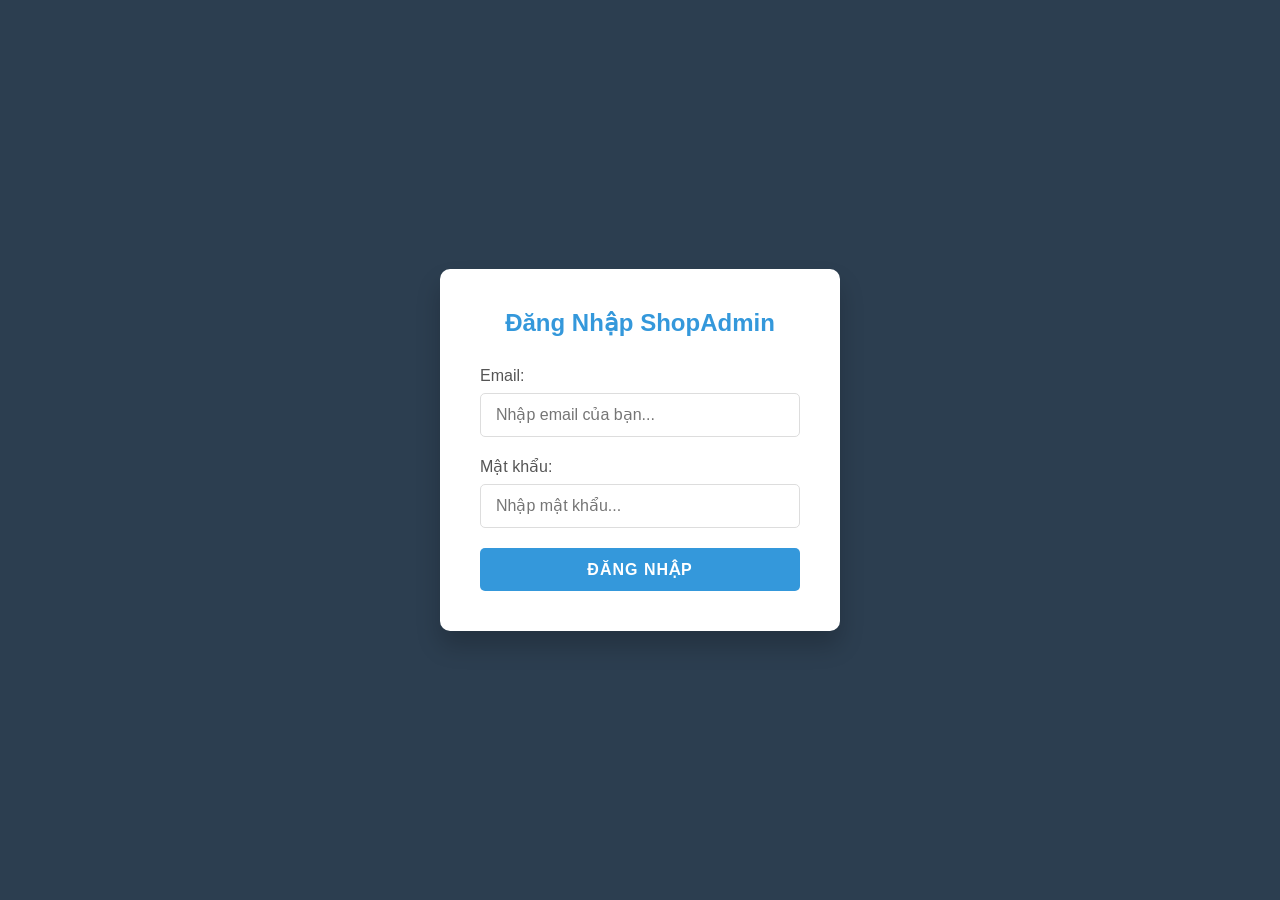
<file: app/customers/index.html>
<!DOCTYPE html>
<html lang="vi">
<head>
    <meta charset="UTF-8">
    <meta name="viewport" content="width=device-width, initial-scale=1.0">
    <title>Quản Lý Khách Hàng | ShopAdmin</title>
    <link rel="stylesheet" href="../style.css">
    <link rel="stylesheet" href="https://cdnjs.cloudflare.com/ajax/libs/font-awesome/6.0.0/css/all.min.css">
    <style>
        :root { --primary-color: #3498db; --dark-color: #2c3e50; --bg-color: #f4f7f6; --gold: #f1c40f; --silver: #95a5a6; --bronze: #d35400; }
        * { margin: 0; padding: 0; box-sizing: border-box; font-family: 'Segoe UI', sans-serif; }
        body { background-color: var(--bg-color); }
        .container { display: flex; min-height: 100vh; }

        .main-content { flex: 1; padding: 30px; }
        header { display: flex; justify-content: space-between; align-items: center; background: white; padding: 15px 25px; border-radius: 12px; margin-bottom: 30px; box-shadow: 0 2px 10px rgba(0,0,0,0.05); }
        .search-bar input { padding: 10px 20px; width: 350px; border: 1px solid #ddd; border-radius: 25px; outline: none; }


        .card { background: white; padding: 25px; border-radius: 12px; box-shadow: 0 4px 6px rgba(0,0,0,0.05); }
        .card h3 { font-size: 0.85rem; color: #7f8c8d; text-transform: uppercase; margin-bottom: 10px; }
        .card p { font-size: 1.8rem; font-weight: bold; color: var(--dark-color); }

        .table-container { background: white; padding: 25px; border-radius: 12px; box-shadow: 0 4px 6px rgba(0,0,0,0.05); }
        .table-header { display: flex; justify-content: space-between; align-items: center; margin-bottom: 20px; }
        table { width: 100%; border-collapse: collapse; }
        th { text-align: left; padding: 15px; background: #f8f9fa; color: #666; font-size: 0.9rem; }
        td { padding: 15px; border-bottom: 1px solid #eee; font-size: 0.95rem; }

        .btn-add { background: var(--primary-color); color: white; border: none; padding: 10px 20px; border-radius: 8px; cursor: pointer; font-weight: 600; }
        small { color: #7f8c8d; }
    </style>
</head>
<body>

<div class="container">
    <aside class="sidebar" id="sidebar-container"></aside>

    <main class="main-content">
        <header>
            <div class="search-bar">
                <input type="text" id="searchCustomer" placeholder="Tìm tên, email hoặc số điện thoại...">
            </div>
            <button class="btn-add" onclick="openAddCustomerModal()"><i class="fas fa-user-plus"></i> Thêm khách hàng</button>
        </header>

        <section class="stats" id="summary-container"></section>

        <section class="table-container">
            <div class="table-header">
                <h3>Danh sách khách hàng</h3>
                <select id="rankFilter" style="padding: 8px; border-radius: 5px; border: 1px solid #ddd; outline: none; cursor: pointer;">
                    <option value="ALL">Hạng: Tất cả</option>
                    <option value="GOLD">Hạng: Vàng</option>
                    <option value="SILVER">Hạng: Bạc</option>
                    <option value="BRONZE">Hạng: Đồng</option>
                </select>
            </div>

            <div id="table-container"></div>
        </section>
    </main>
</div>

<div id="customerModal" style="display: none; position: fixed; top: 0; left: 0; width: 100%; height: 100%; background: rgba(0,0,0,0.5); z-index: 1000; align-items: center; justify-content: center; backdrop-filter: blur(2px);">
    <div style="background: white; padding: 25px; border-radius: 12px; width: 350px; box-shadow: 0 10px 25px rgba(0,0,0,0.2); animation: fadeIn 0.3s ease;">
        <h3 style="margin-bottom: 15px; color: #2c3e50; border-bottom: 1px solid #eee; padding-bottom: 10px;">
            Cập nhật Hạng Khách hàng
        </h3>

        <input type="hidden" id="editCustId">

        <label style="display: block; margin-bottom: 8px; font-size: 0.9rem; color: #666; font-weight: bold;">Chọn hạng mới:</label>
        <select id="editCustRank" style="width: 100%; padding: 12px; margin-bottom: 25px; border: 1px solid #ddd; border-radius: 8px; outline: none; font-size: 1rem; cursor: pointer;">
            <option value="BRONZE">Hạng Đồng</option>
            <option value="SILVER">Hạng Bạc</option>
            <option value="GOLD">Hạng Vàng</option>
        </select>

        <div style="display: flex; justify-content: flex-end; gap: 10px;">
            <button onclick="closeCustomerModal()" style="padding: 10px 20px; border: none; background: #f0f2f5; border-radius: 8px; cursor: pointer; color: #555; font-weight: bold;">Hủy</button>
            <button onclick="saveCustomerRank()" style="padding: 10px 20px; border: none; background: #3498db; color: white; border-radius: 8px; cursor: pointer; font-weight: bold;">Lưu</button>
        </div>
    </div>
</div>

<div id="addCustomerModal" style="display: none; position: fixed; top: 0; left: 0; width: 100%; height: 100%; background: rgba(0,0,0,0.5); z-index: 1000; align-items: center; justify-content: center; backdrop-filter: blur(2px);">
    <div style="background: white; padding: 25px; border-radius: 12px; width: 400px; box-shadow: 0 10px 25px rgba(0,0,0,0.2); animation: fadeIn 0.3s ease;">
        <h3 style="margin-bottom: 20px; color: #2c3e50; border-bottom: 1px solid #eee; padding-bottom: 10px;">
            Thêm Khách Hàng Mới
        </h3>

        <label style="display: block; margin-bottom: 5px; font-size: 0.9rem; color: #666; font-weight: bold;">Tên khách hàng (*):</label>
        <input type="text" id="addCustName" placeholder="Ví dụ: Nguyễn Văn A" style="width: 100%; padding: 10px; margin-bottom: 15px; border: 1px solid #ddd; border-radius: 8px; outline: none;">

        <label style="display: block; margin-bottom: 5px; font-size: 0.9rem; color: #666; font-weight: bold;">Email (*):</label>
        <input type="email" id="addCustEmail" placeholder="Ví dụ: email@test.com" style="width: 100%; padding: 10px; margin-bottom: 15px; border: 1px solid #ddd; border-radius: 8px; outline: none;">

        <label style="display: block; margin-bottom: 5px; font-size: 0.9rem; color: #666; font-weight: bold;">Số điện thoại:</label>
        <input type="text" id="addCustPhone" placeholder="Ví dụ: 0912345678" style="width: 100%; padding: 10px; margin-bottom: 25px; border: 1px solid #ddd; border-radius: 8px; outline: none;">

        <div style="display: flex; justify-content: flex-end; gap: 10px;">
            <button onclick="closeAddCustomerModal()" style="padding: 10px 20px; border: none; background: #f0f2f5; border-radius: 8px; cursor: pointer; color: #555; font-weight: bold;">Hủy</button>
            <button onclick="saveNewCustomer()" style="padding: 10px 20px; border: none; background: #3498db; color: white; border-radius: 8px; cursor: pointer; font-weight: bold;">Lưu Khách Hàng</button>
        </div>
    </div>
</div>

<script type="module" src="../js/customer.js"></script>

</body>
</html>
</file>
<file: app/style.css>
:root {
    --primary-color: #3498db;
    --dark-color: #2c3e50;
    --bg-color: #f4f7f6;
    --success: #27ae60;
    --danger: #e74c3c;
    --warning: #f1c40f;
}

* { margin: 0; padding: 0; box-sizing: border-box; font-family: 'Segoe UI', sans-serif; }
body { background-color: var(--bg-color); }
.container { display: flex; min-height: 100vh; }
.main-content { flex: 1; padding: 30px; }

.sidebar {
    width: 260px;
    background: var(--dark-color);
    color: white;
    padding: 25px;
    position: sticky;
    top: 0;
    height: 100vh;
    transition: 0.3s;
}

.sidebar h2 {
    margin-bottom: 30px;
    text-align: center;
    color: var(--primary-color);
    letter-spacing: 1px;
}

.sidebar ul { list-style: none; }

.sidebar ul li {
    padding: 0;
    margin-bottom: 5px;
    background: transparent;
}

.sidebar ul li a {
    color: #ecf0f1;
    text-decoration: none;
    display: flex;
    align-items: center;
    gap: 15px;
    width: 100%;
    padding: 12px 15px;
    cursor: pointer;
    border-radius: 8px;
    transition: background 0.2s, color 0.2s;
}

.sidebar ul li:hover a,
.sidebar ul li.active a {
    background: #34495e;
    color: var(--primary-color);
}


header {
    display: flex;
    justify-content: space-between;
    align-items: center;
    background: white;
    padding: 15px 25px;
    border-radius: 12px;
    margin-bottom: 30px;
    box-shadow: 0 2px 10px rgba(0,0,0,0.05);
}

.search-bar input {
    padding: 10px 20px;
    width: 350px;
    border: 1px solid #ddd;
    border-radius: 25px;
    outline: none;
}


.stats {
    display: grid;
    grid-template-columns: repeat(auto-fit, minmax(200px, 1fr));
    gap: 20px;
    margin-bottom: 30px;
}

.card {
    background: white;
    padding: 25px;
    border-radius: 12px;
    box-shadow: 0 4px 6px rgba(0,0,0,0.05);
    text-align: left;
    border-left: 5px solid var(--primary-color);
}

.card h3 { font-size: 0.9rem; color: #7f8c8d; text-transform: uppercase; margin-bottom: 10px; }
.card p { font-size: 1.8rem; font-weight: bold; color: var(--dark-color); }


.table-container {
    background: white;
    padding: 25px;
    border-radius: 12px;
    box-shadow: 0 4px 6px rgba(0,0,0,0.05);
}

.table-header {
    display: flex;
    justify-content: space-between;
    align-items: center;
    margin-bottom: 20px;
}

table { width: 100%; border-collapse: collapse; }
th { text-align: left; padding: 15px; background: #f8f9fa; color: #666; font-size: 0.9rem; }
td { padding: 15px; border-bottom: 1px solid #eee; vertical-align: middle; }

.img-thumb { width: 45px; height: 45px; border-radius: 8px; object-fit: cover; }
.stock-low { color: var(--danger); font-weight: bold; }


.btn-add {
    background: var(--success);
    color: white;
    border: none;
    padding: 10px 20px;
    border-radius: 8px;
    cursor: pointer;
    font-weight: 600;
}

.btn-icon { border: none; padding: 8px; border-radius: 5px; cursor: pointer; margin-right: 5px; transition: 0.2s; }
.btn-icon.edit { background: #ebf5fb; color: var(--primary-color); }
.btn-icon.delete { background: #fdedec; color: var(--danger); }
.btn-icon:hover { opacity: 0.7; }


.modal {
    display: none;
    position: fixed;
    top: 0; left: 0;
    width: 100%; height: 100%;
    background: rgba(0,0,0,0.5);
    justify-content: center;
    align-items: center;
}

.modal-content { background: white; padding: 30px; border-radius: 12px; width: 400px; }
.modal-content input { width: 100%; padding: 10px; margin: 10px 0; border: 1px solid #ddd; border-radius: 5px; }
.modal-buttons { display: flex; justify-content: flex-end; gap: 10px; margin-top: 20px; }
.btn-cancel { background: #bdc3c7; border: none; padding: 10px; border-radius: 5px; cursor: pointer; }
</file>
